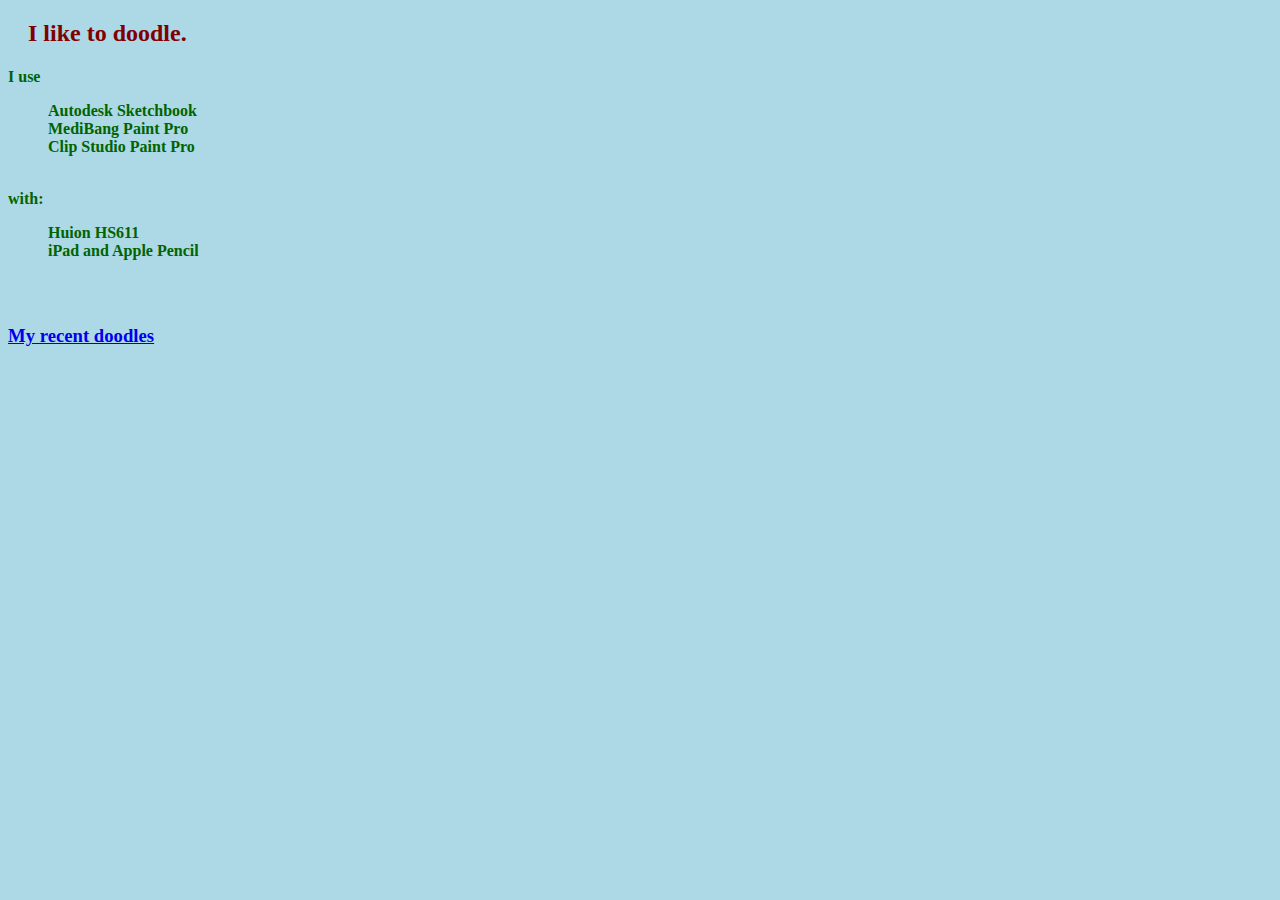
<file: index.html>
<!DOCTYPE html>
<html>
<head>
  <link rel="stylesheet" type="text/css" href="homestyle.css">
  </head>
<title>Home - My Art</title>
<body vlink=navy>
<h2>I like to doodle. </h2>
<h4>I use
<br><ul>Autodesk Sketchbook
<br>MediBang Paint Pro<br>
Clip Studio Paint Pro</ul>
<br>with:
<br><ul>Huion HS611
<br>iPad and Apple Pencil</ul></h4>
<h3><br><br><a href="Recent.html">My recent doodles</a></h3>
</body>
</html>
</file>
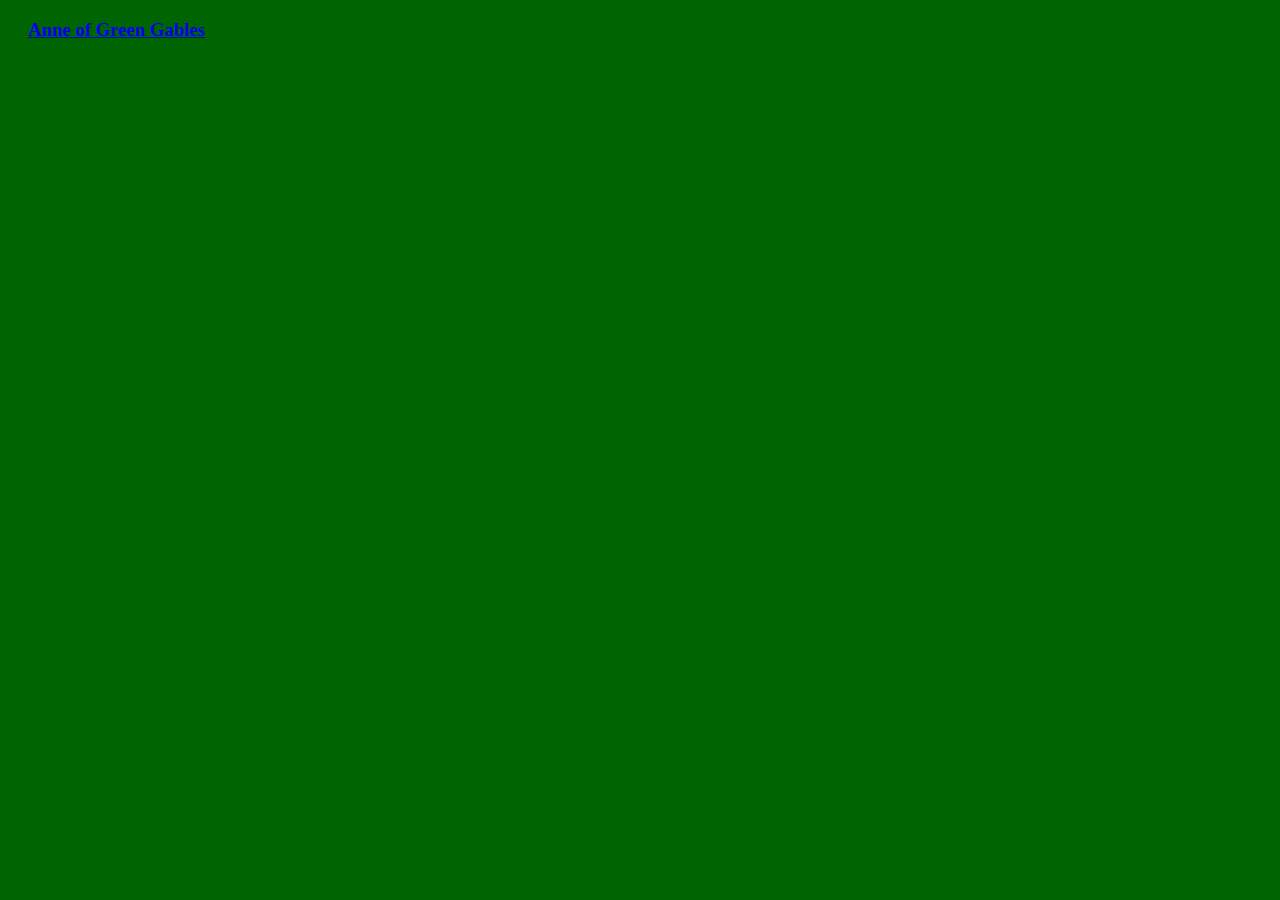
<file: Recent.html>
<!DOCTYPE html>

<html>
<head>
  <link rel="stylesheet" type="text/css" href="recentstyle.css">
  </head>
<title>Recent - My Art</title>
<body>
  <h3>
<a href="Anne of Green Gables 描改.png">Anne of Green Gables</a></h3>
</body>
</html>
</file>
<file: homestyle.css>
body {
  background-color: lightblue;
}

h2 {
  color: maroon;
  margin-left: 20px;
}

h4 {
  color: darkgreen;
}

h3 {
  color: violet;
}
</file>
<file: recentstyle.css>
body {
background-color: darkgreen;
}

h3 {
  color: LavenderBlush;
  margin-left: 20px;
}
</file>
